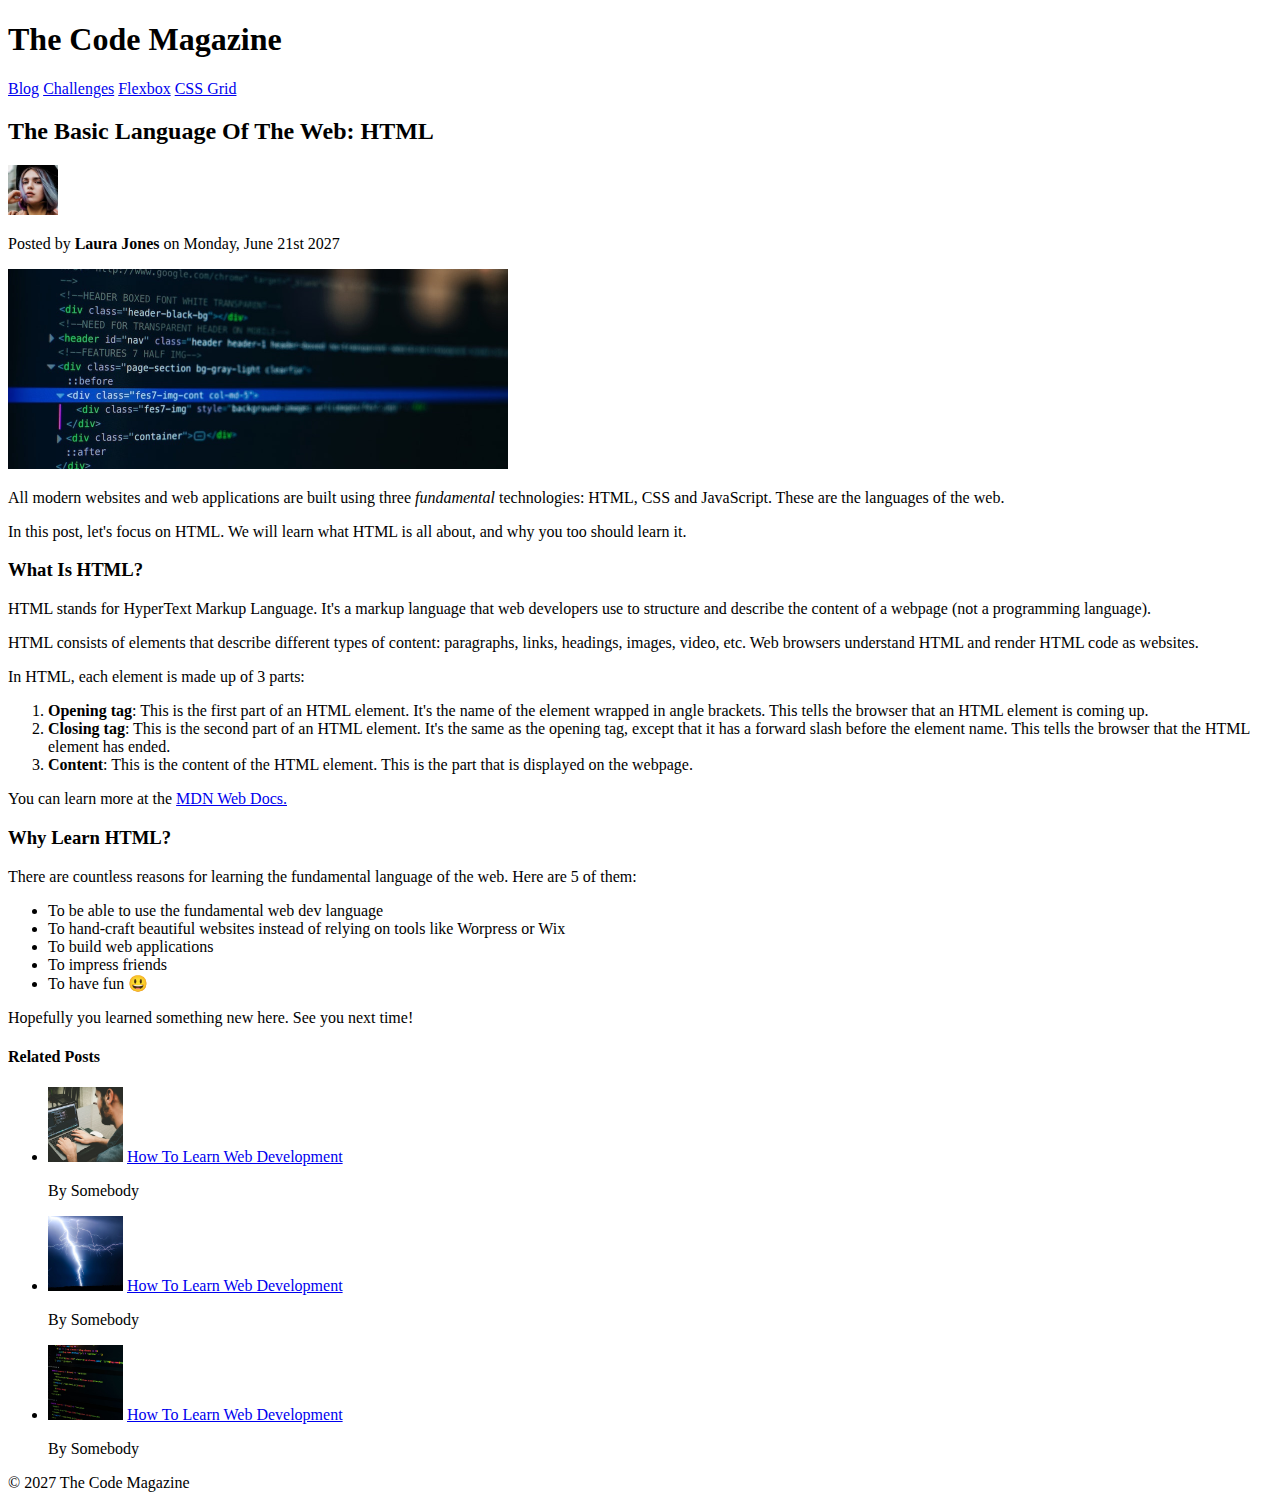
<file: student-work/02-HTML-Fundamentals/index.html>
<!DOCTYPE html>
<html lang="en">
  <head>
    <title>The Basic Language Of The Web: HTML</title>
  </head>
  <body>
    <header>
      <h1>The Code Magazine</h1>
      <nav>
        <a href="blog.html">Blog</a>
        <a href="#">Challenges</a>
        <a href="#">Flexbox</a>
        <a href="#">CSS Grid</a>
      </nav>
    </header>
    <article>
      <header>
        <h2>The Basic Language Of The Web: HTML</h2>
        <img
          src="./assets/images/laura-jones.jpg"
          alt="Image Of laura-jones"
          height="50"
          width="50"
        />
        <p>Posted by <strong>Laura Jones</strong> on Monday, June 21st 2027</p>
        <img
          src="./assets/images/post-img.jpg"
          alt="Image Of Code On Screen"
          height="200"
          width="500"
        />
      </header>
      <p>
        All modern websites and web applications are built using three
        <em>fundamental</em> technologies: HTML, CSS and JavaScript. These are
        the languages of the web.
      </p>

      <p>
        In this post, let's focus on HTML. We will learn what HTML is all about,
        and why you too should learn it.
      </p>
      <h3>What Is HTML?</h3>
      <p>
        HTML stands for HyperText Markup Language. It's a markup language that
        web developers use to structure and describe the content of a webpage
        (not a programming language).
      </p>
      <p>
        HTML consists of elements that describe different types of content:
        paragraphs, links, headings, images, video, etc. Web browsers understand
        HTML and render HTML code as websites.
      </p>
      <p>In HTML, each element is made up of 3 parts:</p>
      <ol>
        <li>
          <strong>Opening tag</strong>: This is the first part of an HTML
          element. It's the name of the element wrapped in angle brackets. This
          tells the browser that an HTML element is coming up.
        </li>
        <li>
          <strong>Closing tag</strong>: This is the second part of an HTML
          element. It's the same as the opening tag, except that it has a
          forward slash before the element name. This tells the browser that the
          HTML element has ended.
        </li>
        <li>
          <strong>Content</strong>: This is the content of the HTML element.
          This is the part that is displayed on the webpage.
        </li>
      </ol>
      <p>
        You can learn more at the
        <a href="https://developer.mozilla.org/en-US/docs/Web/HTML"
          >MDN Web Docs.</a
        >
      </p>
      <h3>Why Learn HTML?</h3>
      <p>
        There are countless reasons for learning the fundamental language of the
        web. Here are 5 of them:
      </p>
      <ul>
        <li>To be able to use the fundamental web dev language</li>
        <li>
          To hand-craft beautiful websites instead of relying on tools like
          Worpress or Wix
        </li>
        <li>To build web applications</li>
        <li>To impress friends</li>
        <li>To have fun 😃</li>
      </ul>
      <p>Hopefully you learned something new here. See you next time!</p>
    </article>
    <aside>
      <h4>Related Posts</h4>
      <ul>
        <li>
          <div>
            <img src="assets/images/related-1.jpg" height="75" width="75" />
            <a href="#">How To Learn Web Development</a>
            <p>By Somebody</p>
          </div>
        </li>
        <li>
          <img src="assets/images/related-2.jpg" height="75" width="75" />
          <a href="#">How To Learn Web Development</a>
          <p>By Somebody</p>
        </li>
        <li>
          <img src="assets/images/related-3.jpg" height="75" width="75" />
          <a href="#">How To Learn Web Development</a>
          <p>By Somebody</p>
        </li>
      </ul>
    </aside>
    <footer>
      <p>&copy; 2027 The Code Magazine</p>
    </footer>
  </body>
</html>
</file>
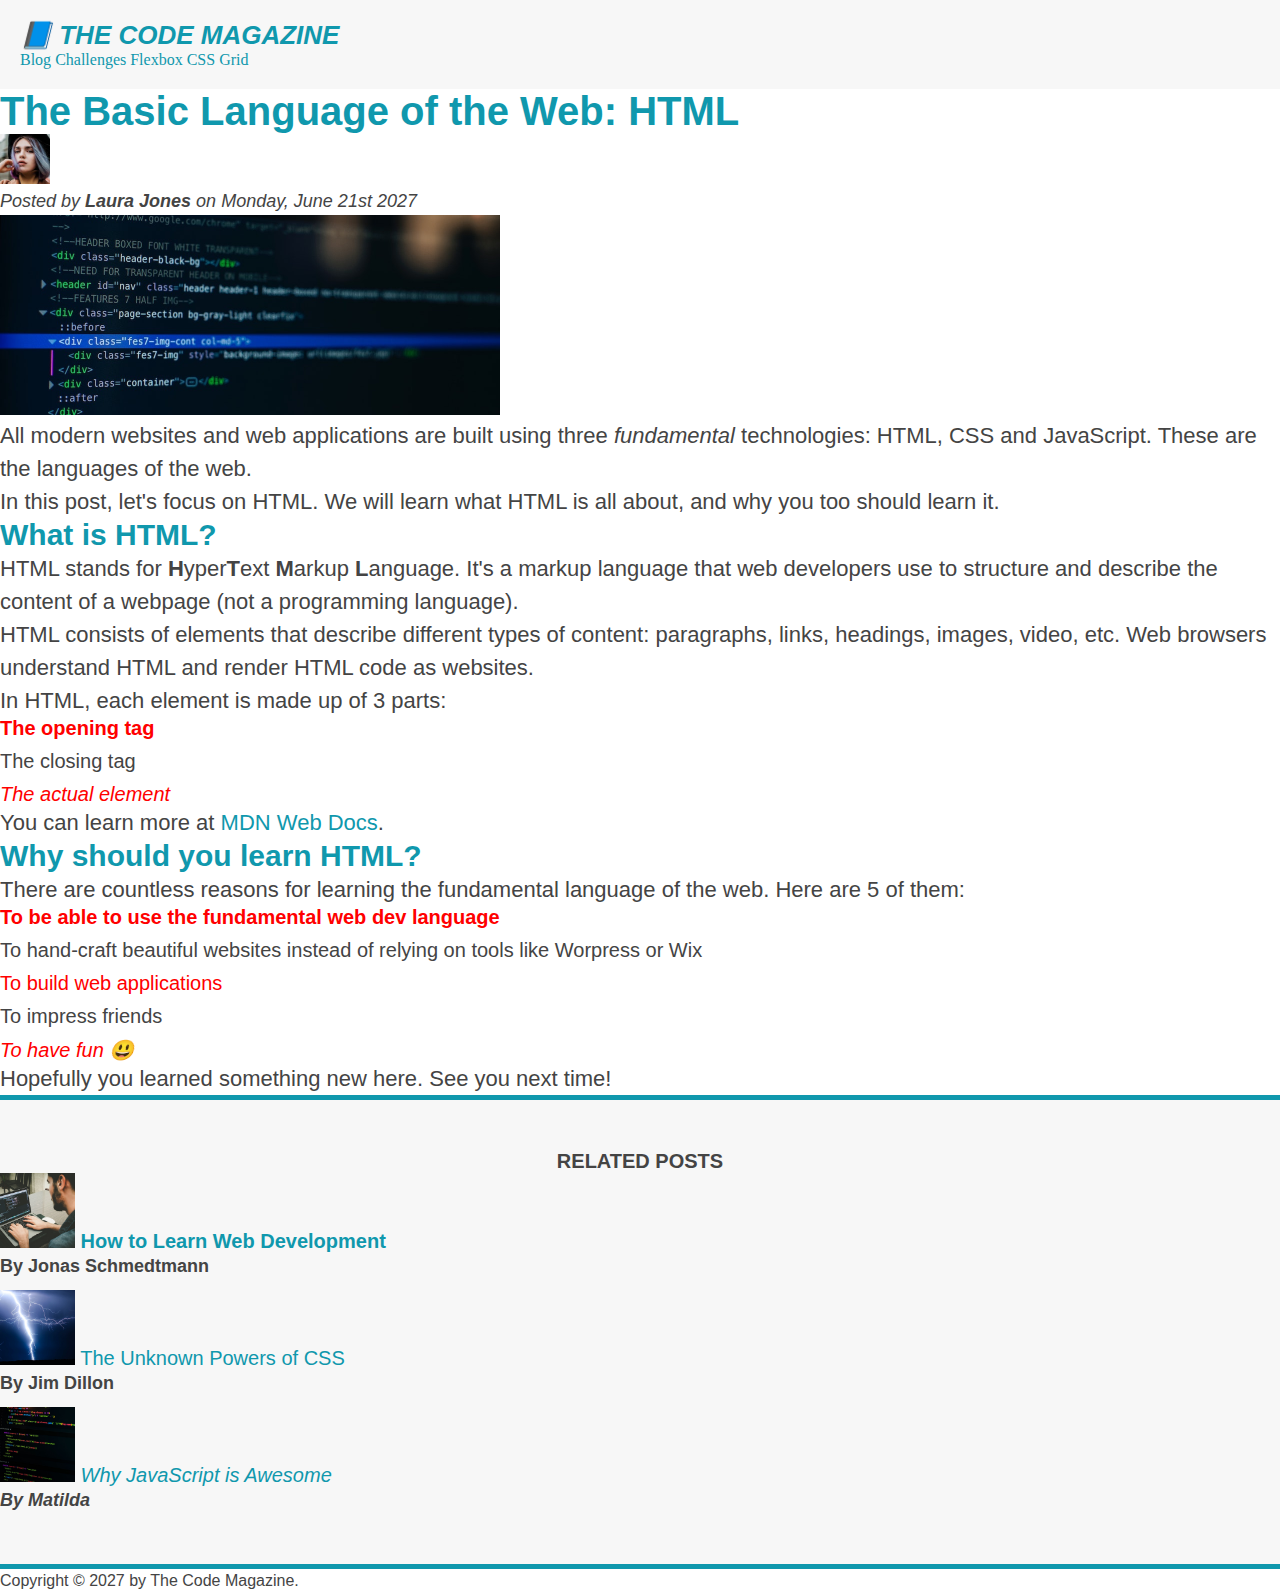
<file: student-work/03-CSS-Fundamentals/index.html>
<!DOCTYPE html>
<html lang="en">
  <head>
    <meta charset="UTF-8" />
    <title>The Basic Language of the Web: HTML</title>
    <link rel="stylesheet" href="style.css" />
  </head>

  <body>
    <!--
    <h1>The Basic Language of the Web: HTML</h1>
    <h2>The Basic Language of the Web: HTML</h2>
    <h3>The Basic Language of the Web: HTML</h3>
    <h4>The Basic Language of the Web: HTML</h4>
    <h5>The Basic Language of the Web: HTML</h5>
    <h6>The Basic Language of the Web: HTML</h6>
    -->

    <header class="top-header">
      <h1>📘 The Code Magazine</h1>

      <nav>
        <a href="blog.html">Blog</a>
        <a href="#">Challenges</a>
        <a href="#">Flexbox</a>
        <a href="#">CSS Grid</a>
      </nav>
    </header>

    <article>
      <header>
        <h2>The Basic Language of the Web: HTML</h2>

        <img
          src="img/laura-jones.jpg"
          alt="Headshot of Laura Jones"
          height="50"
          width="50"
        />

        <p id="author">
          Posted by <strong>Laura Jones</strong> on Monday, June 21st 2027
        </p>

        <img
          src="img/post-img.jpg"
          alt="HTML code on a screen"
          width="500"
          height="200"
        />
      </header>

      <p>
        All modern websites and web applications are built using three
        <em>fundamental</em>
        technologies: HTML, CSS and JavaScript. These are the languages of the
        web.
      </p>

      <p>
        In this post, let's focus on HTML. We will learn what HTML is all about,
        and why you too should learn it.
      </p>

      <h3>What is HTML?</h3>
      <p>
        HTML stands for <strong>H</strong>yper<strong>T</strong>ext
        <strong>M</strong>arkup <strong>L</strong>anguage. It's a markup
        language that web developers use to structure and describe the content
        of a webpage (not a programming language).
      </p>
      <p>
        HTML consists of elements that describe different types of content:
        paragraphs, links, headings, images, video, etc. Web browsers understand
        HTML and render HTML code as websites.
      </p>
      <p>In HTML, each element is made up of 3 parts:</p>

      <ol>
        <li>The opening tag</li>
        <li>The closing tag</li>
        <li>The actual element</li>
      </ol>

      <p>
        You can learn more at
        <a
          href="https://developer.mozilla.org/en-US/docs/Web/HTML"
          target="_blank"
          >MDN Web Docs</a
        >.
      </p>

      <h3>Why should you learn HTML?</h3>

      <p>
        There are countless reasons for learning the fundamental language of the
        web. Here are 5 of them:
      </p>

      <ul>
        <li>To be able to use the fundamental web dev language</li>
        <li>
          To hand-craft beautiful websites instead of relying on tools like
          Worpress or Wix
        </li>
        <li>To build web applications</li>
        <li>To impress friends</li>
        <li>To have fun 😃</li>
      </ul>

      <p>Hopefully you learned something new here. See you next time!</p>
    </article>

    <aside>
      <h4>Related posts</h4>

      <ul class="related-ul">
        <li>
          <img
            src="img/related-1.jpg"
            alt="Person programming"
            width="75"
            width="75"
          />
          <a href="#">How to Learn Web Development</a>
          <p class="related-author">By Jonas Schmedtmann</p>
        </li>
        <li>
          <img src="img/related-2.jpg" alt="Lightning" width="75" heigth="75" />
          <a href="#">The Unknown Powers of CSS</a>
          <p class="related-author">By Jim Dillon</p>
        </li>
        <li>
          <img
            src="img/related-3.jpg"
            alt="JavaScript code on a screen"
            width="75"
            height="75"
          />
          <a href="#">Why JavaScript is Awesome</a>
          <p class="related-author">By Matilda</p>
        </li>
      </ul>
    </aside>

    <footer>
      <p id="copyright">Copyright &copy; 2027 by The Code Magazine.</p>
    </footer>
  </body>
</html>
</file>
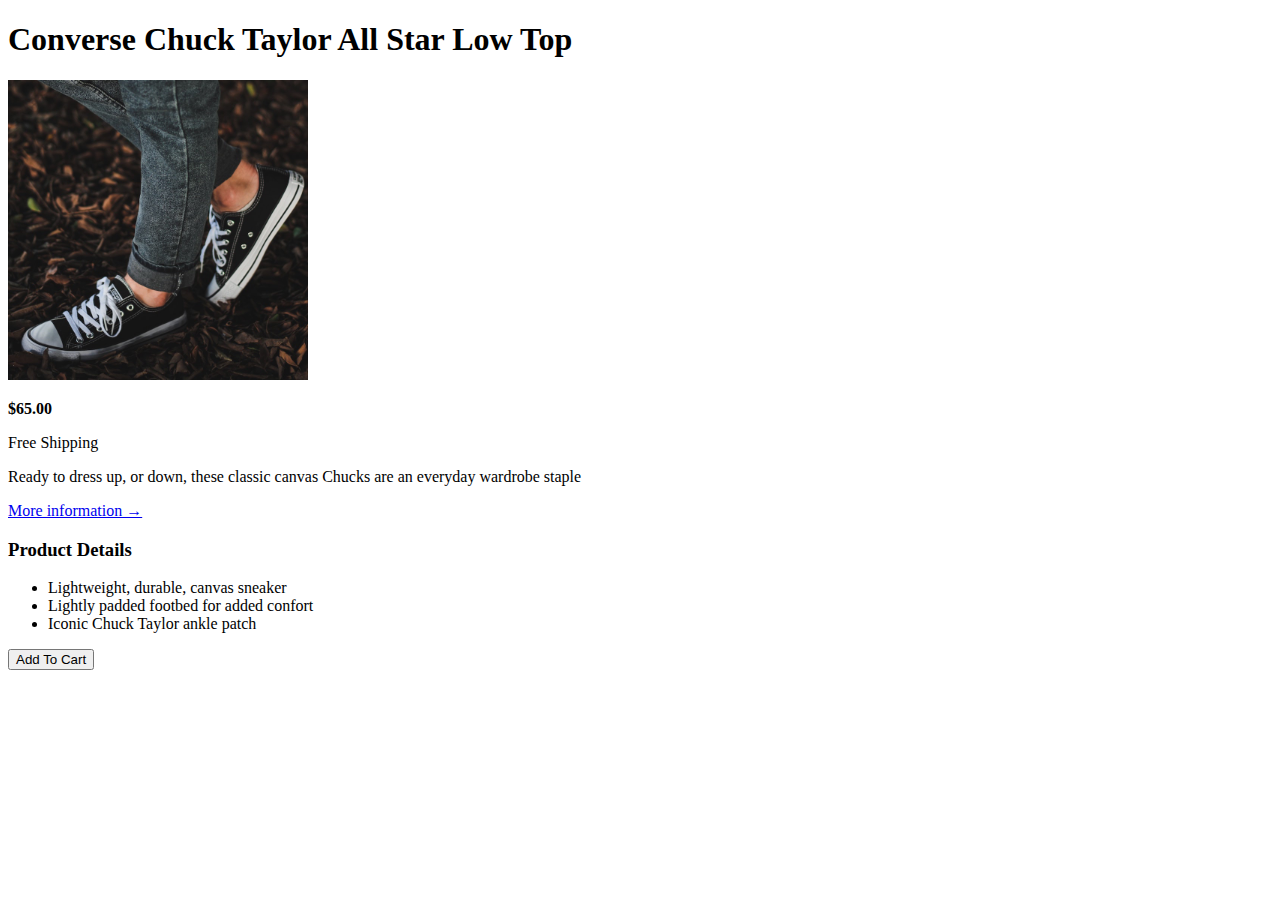
<file: student-work/02-HTML-Fundamentals/challenge-2/index.html>
<!DOCTYPE html>
<html lang="en">
  <head>
    <meta charset="UTF-8" />
    <meta name="viewport" content="width=device-width, initial-scale=1.0" />
    <title>Document</title>
  </head>
  <body>
    <article>
      <h1>Converse Chuck Taylor All Star Low Top</h1>
      <img src="../assets/images/challenges.jpg" height="300" alt="Converse" />
      <p><strong>$65.00</strong></p>
      <p>Free Shipping</p>
      <p>
        Ready to dress up, or down, these classic canvas Chucks are an everyday
        wardrobe staple
      </p>
      <a href="#">More information &RightArrow; </a>
      <h3>Product Details</h3>
      <ul>
        <li>Lightweight, durable, canvas sneaker</li>
        <li>Lightly padded footbed for added confort</li>
        <li>Iconic Chuck Taylor ankle patch</li>
      </ul>
      <button>Add To Cart</button>
    </article>
  </body>
</html>
</file>
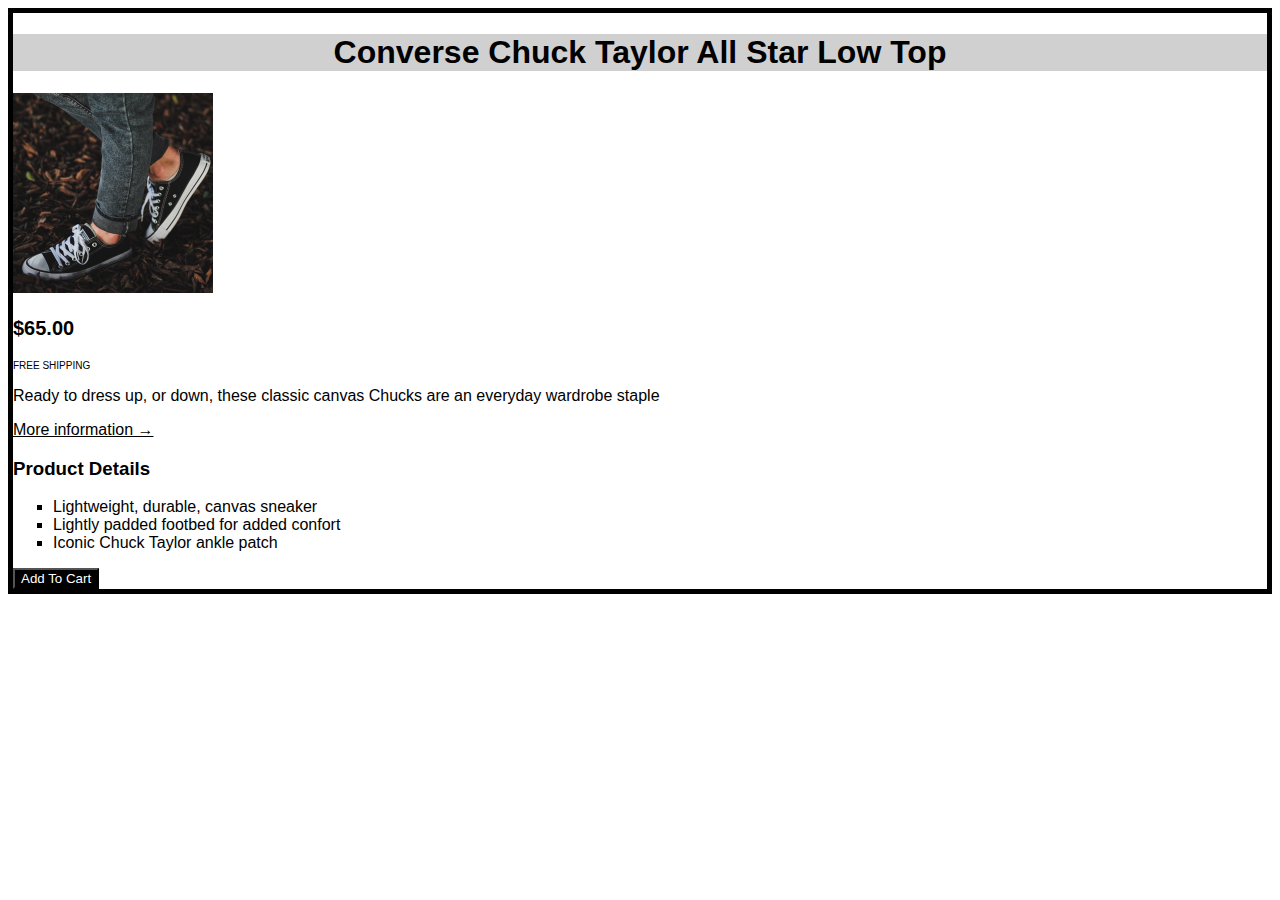
<file: student-work/03-CSS-Fundamentals/challenge-3/index.html>
<!DOCTYPE html>
<html lang="en">
  <head>
    <meta charset="UTF-8" />
    <meta name="viewport" content="width=device-width, initial-scale=1.0" />
    <title>Document</title>
    <link rel="stylesheet" href="style.css" />
  </head>
  <body>
    <article>
      <h1>Converse Chuck Taylor All Star Low Top</h1>
      <img src="../assets/images/challenges.jpg" height="300" alt="Converse" />
      <p class="price"><strong>$65.00</strong></p>
      <p class="post-text">Free Shipping</p>
      <p>
        Ready to dress up, or down, these classic canvas Chucks are an everyday
        wardrobe staple
      </p>
      <a href="#">More information &RightArrow; </a>
      <h3>Product Details</h3>
      <ul>
        <li>Lightweight, durable, canvas sneaker</li>
        <li>Lightly padded footbed for added confort</li>
        <li>Iconic Chuck Taylor ankle patch</li>
      </ul>
      <button>Add To Cart</button>
    </article>
  </body>
</html>
</file>
<file: student-work/03-CSS-Fundamentals/style.css>
* {
  margin: 0;
  padding: 0;
}
h1,
h2,
h3,
h4,
p,
li {
  font-family: sans-serif;
  color: #444;
}

h1,
h2,
h3 {
  color: #1098ad;
}

h1 {
  font-size: 26px;
  text-transform: uppercase;
  font-style: italic;
}

h2 {
  font-size: 40px;
}

h3 {
  font-size: 30px;
}

h4 {
  font-size: 20px;
  text-transform: uppercase;
  text-align: center;
}

p {
  font-size: 22px;
  line-height: 1.5;
}

li {
  font-size: 20px;
  margin-bottom: 10px;
}

li:first-child {
  font-weight: bold;
}

li:last-child {
  font-style: italic;
  margin-bottom: 0;
}

/* li:nth-child(2) {
  color: red;
} */

li:nth-child(odd) {
  color: red;
}

footer p {
  font-size: 16px;
}

#copyright {
  font-size: 16px;
}

#author {
  font-style: italic;
  font-size: 18px;
}

.top-header {
  background-color: #f7f7f7;
  padding: 20px;
}

.related-ul {
  list-style: none;
}

.related-author {
  font-size: 18px;
  font-weight: bold;
}

aside {
  background-color: #f7f7f7;
  border-top: 5px solid #1098ad;
  border-bottom: 5px solid #1098ad;
  padding-top: 50px;
  padding-bottom: 50px;
}

a:link {
  color: #1098ad;
  text-decoration: none;
}
a:visited {
  color: #777;
  text-decoration: none;
}

a:hover {
  color: orangered;
  font-weight: bold;
  text-decoration: underline orangered;
}

a:active {
  background-color: black;
  text-decoration: wavy;
}
</file>
<file: student-work/03-CSS-Fundamentals/challenge-3/style.css>
body {
  border: 5px solid black;
  font-family: sans-serif;
}

h1 {
  background: rgb(208, 208, 208);
  text-align: center;
}

img {
  width: 200px;
  height: auto;
}

.price {
  font-size: 20px;
  font-weight: bold;
}
.post-text {
  font-size: 10px;
  text-transform: uppercase;
}
a {
  color: black;
}
a:hover {
  text-decoration: none;
}

li {
  list-style: square;
}
button {
  background: black;
  color: white;
}
button:hover {
  background: white;
  color: black;
}
</file>
